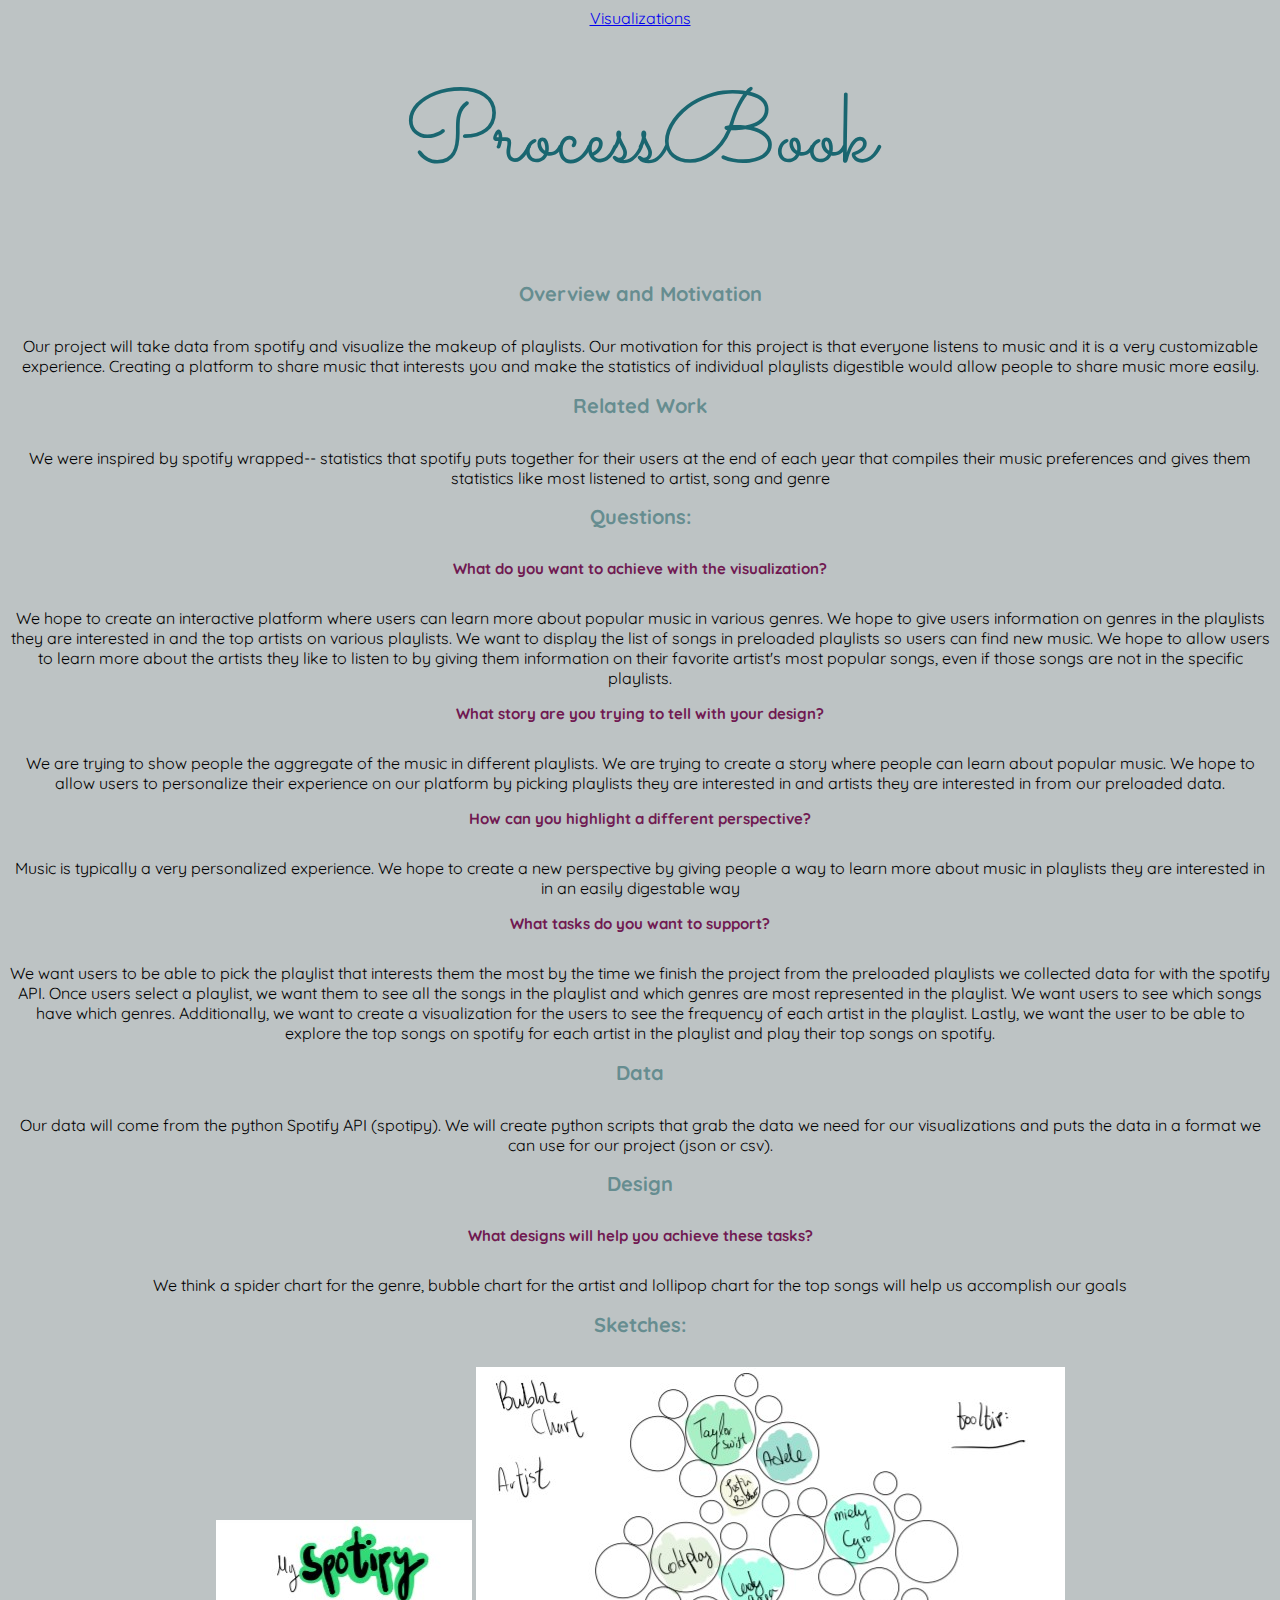
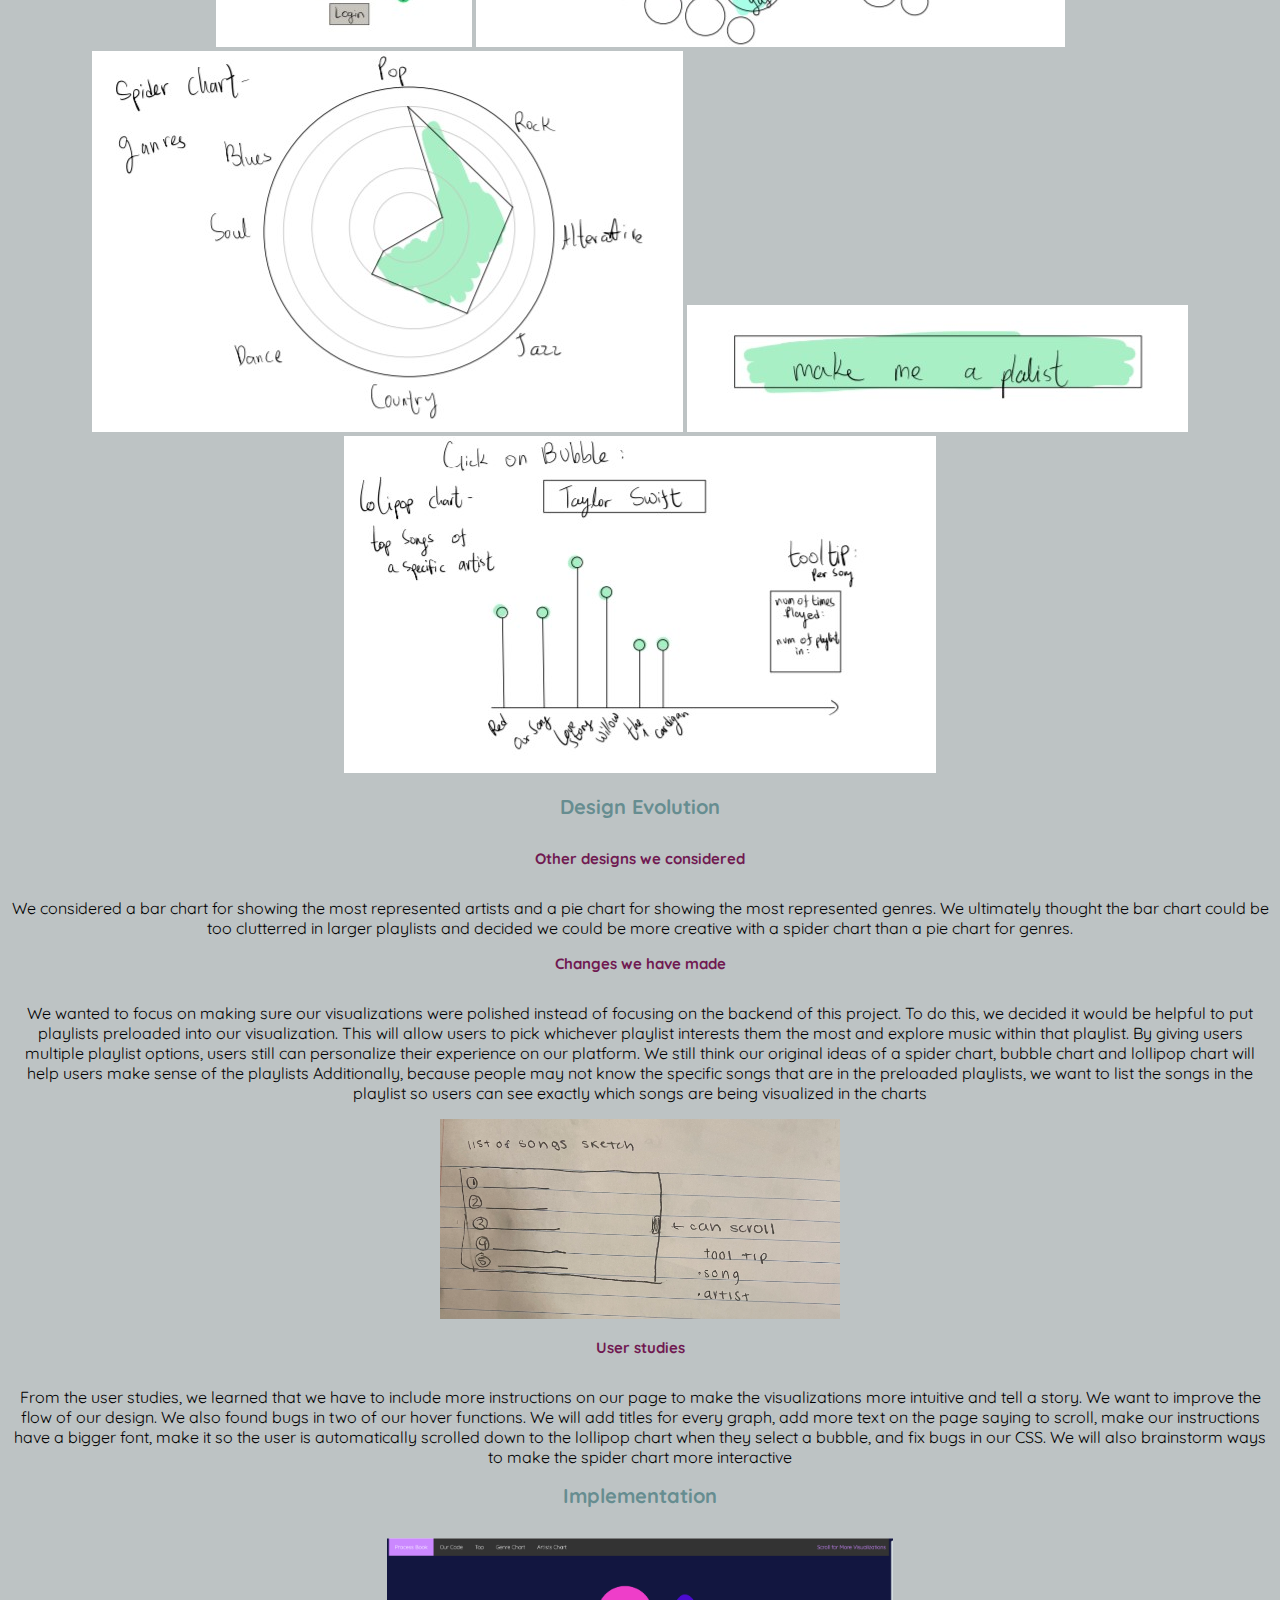
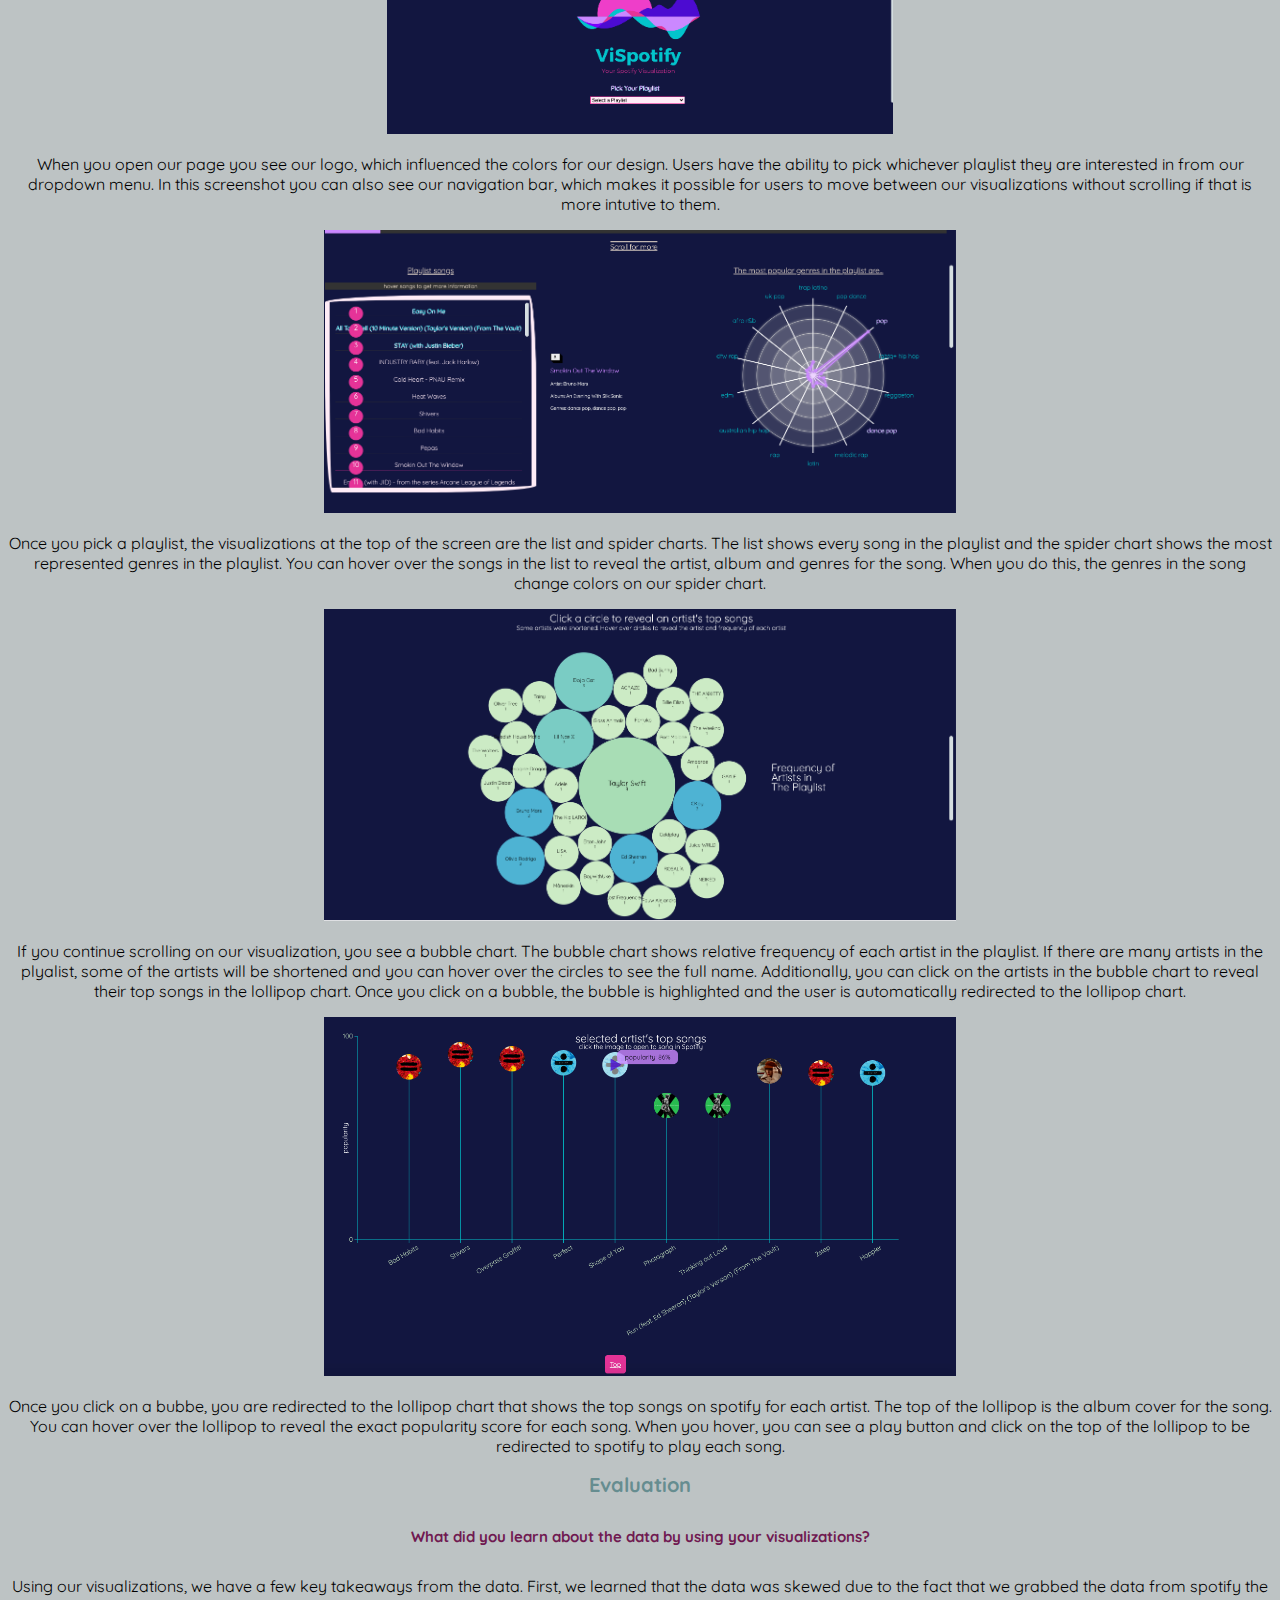
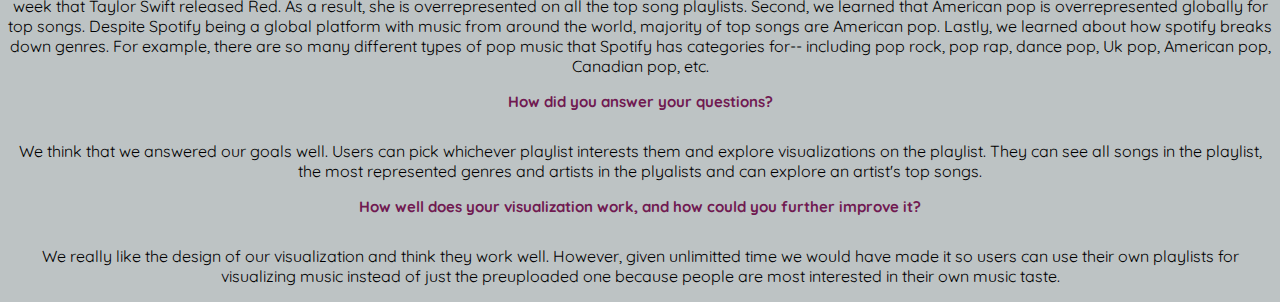
<file: processbook.html>
<!DOCTYPE html>
<html lang="en">
<head>
    <meta charset="utf-8">
    <meta name="description" content="">
    <meta name="viewport" content="width=device-width, initial-scale=1">
    <title>CSE457 - Final Project Proposal</title>

    <link rel="stylesheet" href="css/process.css">
</head>
<body>
<a href="https://csex57.github.io/musicpreferences/index.html">Visualizations</a>
<h1 class="title">ProcessBook</h1>
<h2>Overview and Motivation</h2>
<p> Our project will take data from spotify and visualize the makeup of playlists. Our motivation for this project is that everyone listens to music and it is a very customizable experience. Creating a platform to share music that interests you and make the 
    statistics of individual playlists digestible would allow people to share music more easily. 
</p>
<h2>Related Work</h2>
<p>We were inspired by spotify wrapped-- statistics that spotify puts together for their users at the end of each year that compiles their music preferences and gives them statistics like most listened to artist, song and genre</p>


<h2>Questions:</h2>
<h3>What do you want to achieve with the visualization?</h3>
<p> We hope to create an interactive platform where users can learn more about popular music in various genres. We hope to
    give users information on genres in the playlists they are interested in and the top artists on various playlists. We want to display the list of songs in preloaded playlists so users can find new music. We hope to allow users to learn
    more about the artists they like to listen to by giving them information on their favorite artist's most popular songs, even if those songs are not in the specific playlists.
</p>

<h3>What story are you trying to tell with your design?</h3>
<p> We are trying to show people the aggregate of the music in different playlists. We are trying to create a story where people can learn about popular music. We hope to allow users to personalize their experience on our platform by picking playlists they are interested in and artists they are interested in from our preloaded data.</p>

<h3>How can you highlight a different perspective?</h3>
<p> Music is typically a very personalized experience. We hope to create a new perspective by giving people a way to learn more about music in playlists they are interested in in an easily digestable way</p>

<h3>What tasks do you want to support?</h3>
<p> We want users to be able to pick the playlist that interests them the most by the time we finish the project from the preloaded playlists we collected data for with the spotify API. 
    Once users select a playlist, we want them to see all the songs in the playlist and which genres are most represented in the playlist. We want users to see which songs have which genres.
   Additionally, we want to create a visualization for the users to see the frequency of each artist in the playlist. 
   Lastly, we want the user to be able to explore the top songs on spotify for each artist in the playlist and play their top songs on spotify.
 
</p>

<h2>Data</h2>
<p> Our data will come from the python Spotify API (spotipy). We will create python scripts that grab the data we need for our visualizations and puts the data in a format we can use for our project (json or csv).</p>


<h2>Design</h2>
<h3>What designs will help you achieve these tasks?</h3>
<p> We think a spider chart for the genre, bubble chart for the artist and lollipop chart for the top songs will help us accomplish our goals</p>

<h2>Sketches:</h2>
<img class="sketch" src="pics/login.jpg" >
<img class="sketch" src="pics/artists.jpg" >
<img class="sketch" src="pics/genres.jpg" >
<img class="sketch" src="pics/makemeaplaylist.jpg" >
<img class="sketch" src="pics/onclickartist.jpg" >

<h2>Design Evolution</h2>
<h3> Other designs we considered</h3>
<p> We considered a bar chart for showing the most represented artists and a pie chart for showing the most represented genres. We ultimately thought the bar chart could be too clutterred in larger playlists and decided we could be more creative with a spider chart than a pie chart for genres.</p>
<h3>Changes we have made</h3>
<p> We wanted to focus on making sure our visualizations were polished instead of focusing on the backend of this project. To do this, we decided it would be helpful to put 
    playlists preloaded into our visualization. This will allow users to pick whichever playlist interests them the most and explore music within that playlist. By giving users multiple playlist options, 
    users still can personalize their experience on our platform. We still think our original ideas of a spider chart, bubble chart and lollipop chart will help users make sense of the playlists
    Additionally, because people may not know the specific songs that are in the preloaded playlists, we want to list the songs in the playlist so users can see exactly which songs are being visualized in the charts
</p>
<img class="sketch" src="pics/list.jpg" width="400" height="200">

<h3>User studies</h3>

<p> From the user studies, we learned that we have to include more instructions on our page to make the visualizations more intuitive and tell a story. We want to improve the flow
    of our design. We also found bugs in two of our hover functions. We will add titles for every graph, add more text on the page saying to scroll, make our instructions have a bigger font, make it so the user is automatically scrolled down to the lollipop chart when they select a bubble, and fix bugs in our CSS. 
    We will also brainstorm ways to make the spider chart more interactive<p>


<h2> Implementation</h2>
<img class="implementation" src="pics/logo_nav.png" width="40%">
<p> When you open our page you see our logo, which influenced the colors for our design. Users have the ability to pick whichever playlist they are interested in from our dropdown menu. In this screenshot you can also see our navigation bar, which makes it possible for users to
    move between our visualizations without scrolling if that is more intutive to them. </p>
<img class="implementation" src="pics/list_spider.png" width="50%">
<p> Once you pick a playlist, the visualizations at the top of the screen are the list and spider charts. The list shows every song in the playlist and the spider chart shows the most represented genres in the playlist. You can hover 
    over the songs in the list to reveal the artist, album and genres for the song. When you do this, the genres in the song change colors on our spider chart. </p>
<img class="implementation" src="pics/bubble.png" width="50%">
<p> If you continue scrolling on our visualization, you see a bubble chart. The bubble chart shows relative frequency of each artist in the playlist. If there are many artists in the plyalist, some of the artists will be shortened and you can hover over the circles to see the full name. Additionally,
    you can click on the artists in the bubble chart to reveal their top songs in the lollipop chart. Once you click on a bubble, the bubble is highlighted and the user is automatically redirected to the lollipop chart.
</p>
<img class="implementation" src="pics/lollipop.png" width="50%">
<p> Once you click on a bubbe, you are redirected to the lollipop chart that shows the top songs on spotify for each artist. The top of the lollipop is the album cover for the song. You can hover over the lollipop to reveal the exact popularity score for each song. When you hover, you can see a play button and click on the top of the lollipop
    to be redirected to spotify to play each song. 
</p>

<h2> Evaluation</h2>
<h3> What did you learn about the data by using your visualizations? </h3>
<p> Using our visualizations, we have a few key takeaways from the data. First, we learned that the data was skewed due to the fact that we grabbed the data from spotify the week that Taylor Swift released Red. As a result, she is overrepresented on all the top song playlists. 
    Second, we learned that American pop is overrepresented globally for top songs. Despite Spotify being a global platform with music from around the world, majority of top songs are American pop. Lastly, we learned about how spotify breaks down genres. 
    For example, there are so many different types of pop music that Spotify has categories for-- including pop rock, pop rap, dance pop, Uk pop, American pop, Canadian pop, etc. 
<h3> How did you answer your questions?</h3>
<p>We think that we answered our goals well. Users can pick whichever playlist interests them and explore visualizations on the playlist. They can see all songs in  the playlist, the most represented genres and artists in the plyalists and can explore an artist's top songs.</p>

<h3>How well does your visualization work, and how could you further improve it?</h3>
<p> We really like the design of our visualization and think they work well. However, given unlimitted time we would have made it so users can use their own playlists for visualizing music instead of just the preuploaded one because people are most interested in their own music taste.</p>
</p>
</body>
</html>
</file>
<file: css/process.css>
@import url('https://fonts.googleapis.com/css2?family=Sacramento&display=swap');
@import url('https://fonts.googleapis.com/css2?family=Quicksand:wght@300&display=swap');

body {
    font-family: 'Quicksand', sans-serif;
    background-color: #bdc3c4;
    text-align: center;

}

.title{
    font-family: 'Sacramento', cursive;
    font-size: 100px;
    color: #196670;
}

h1 {
    color: #3c866c;
    margin-top: 40px;
    font-weight: 300;
}

h2 {
    font-weight: 100;
    font-size: 20px;
    margin-bottom: 30px;
    color: #668d90;
    font-weight: bold;

}

h3 {
    font-weight: 100;
    font-size: 15px;
    margin-bottom: 30px;
    color: #701951;
    font-weight: bold;
}

.strong{
    font-weight: bold;
}

#sketch1{
    width: 40%;
    height: auto;
}

#implementation{
    width: 40%;
    height: auto;
}
</file>
